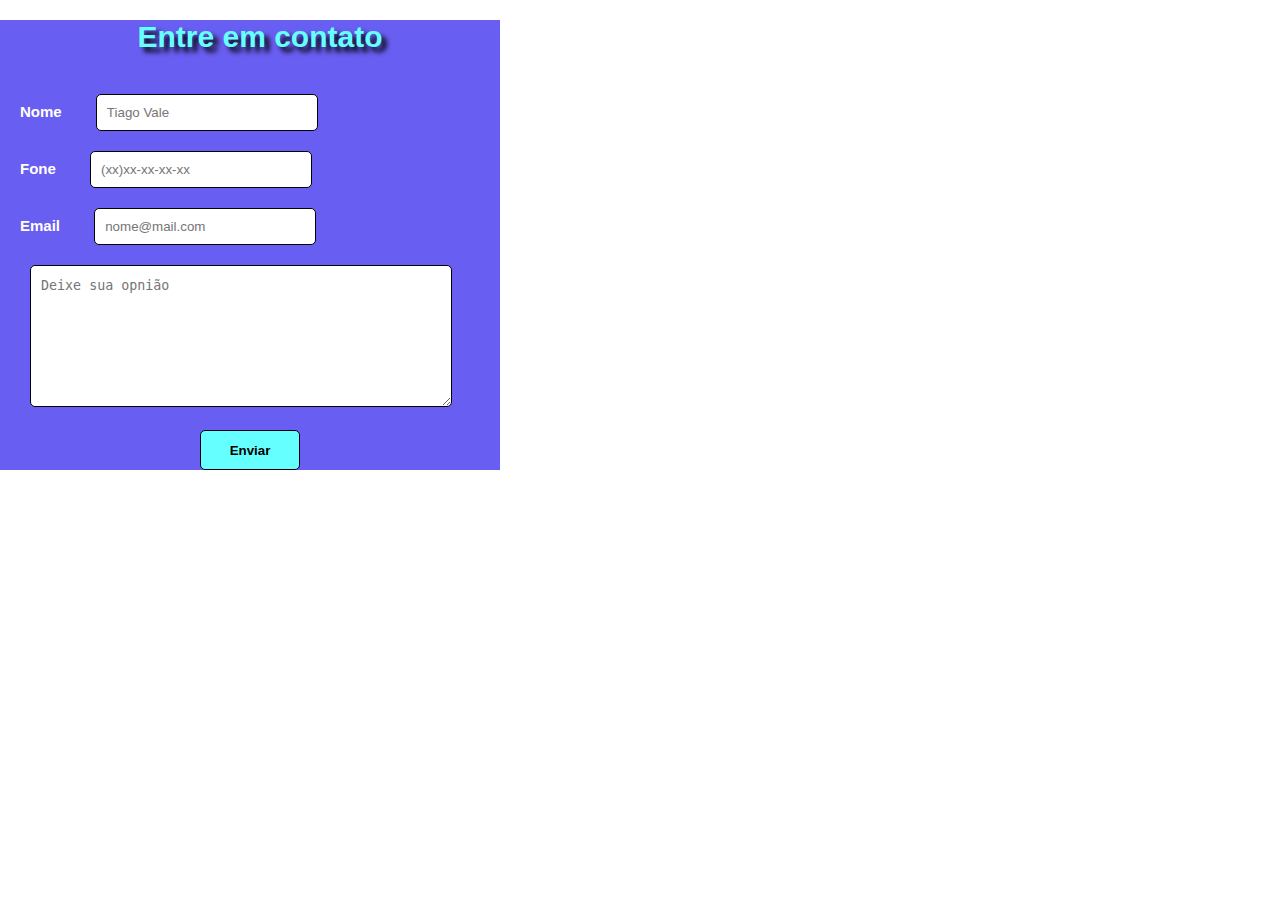
<file: Formulário/form.html>
<!DOCTYPE html>
<html lang="en">
<head>
    <meta charset="UTF-8">
    <link href="estilo.css" rel="stylesheet" media="all"/>
    
    <title>Document</title>
</head>
<body>
    <form name="form">
        <h1>Entre em contato</h1>
        <label for="nome"> Nome</label>
        <input type="text" id="nomesid" placeholder="Tiago Vale" required="required" name="nome"/>
        <br/>
        <label for="fone">Fone</label>
        <input type="tel" id="foneid" placeholder="(xx)xx-xx-xx-xx" name="fone"/>
        <br/>
        <label for="email">Email</label>
        <input type="email" id="emailid" placeholder="nome@mail.com" name="email"/>
        <textarea placeholder="Deixe sua opnião"></textarea><br>
        <input type="submit" class="enviar" onclick="Enviar()" value="Enviar"/>
    </form>
</body>
</html>
</file>
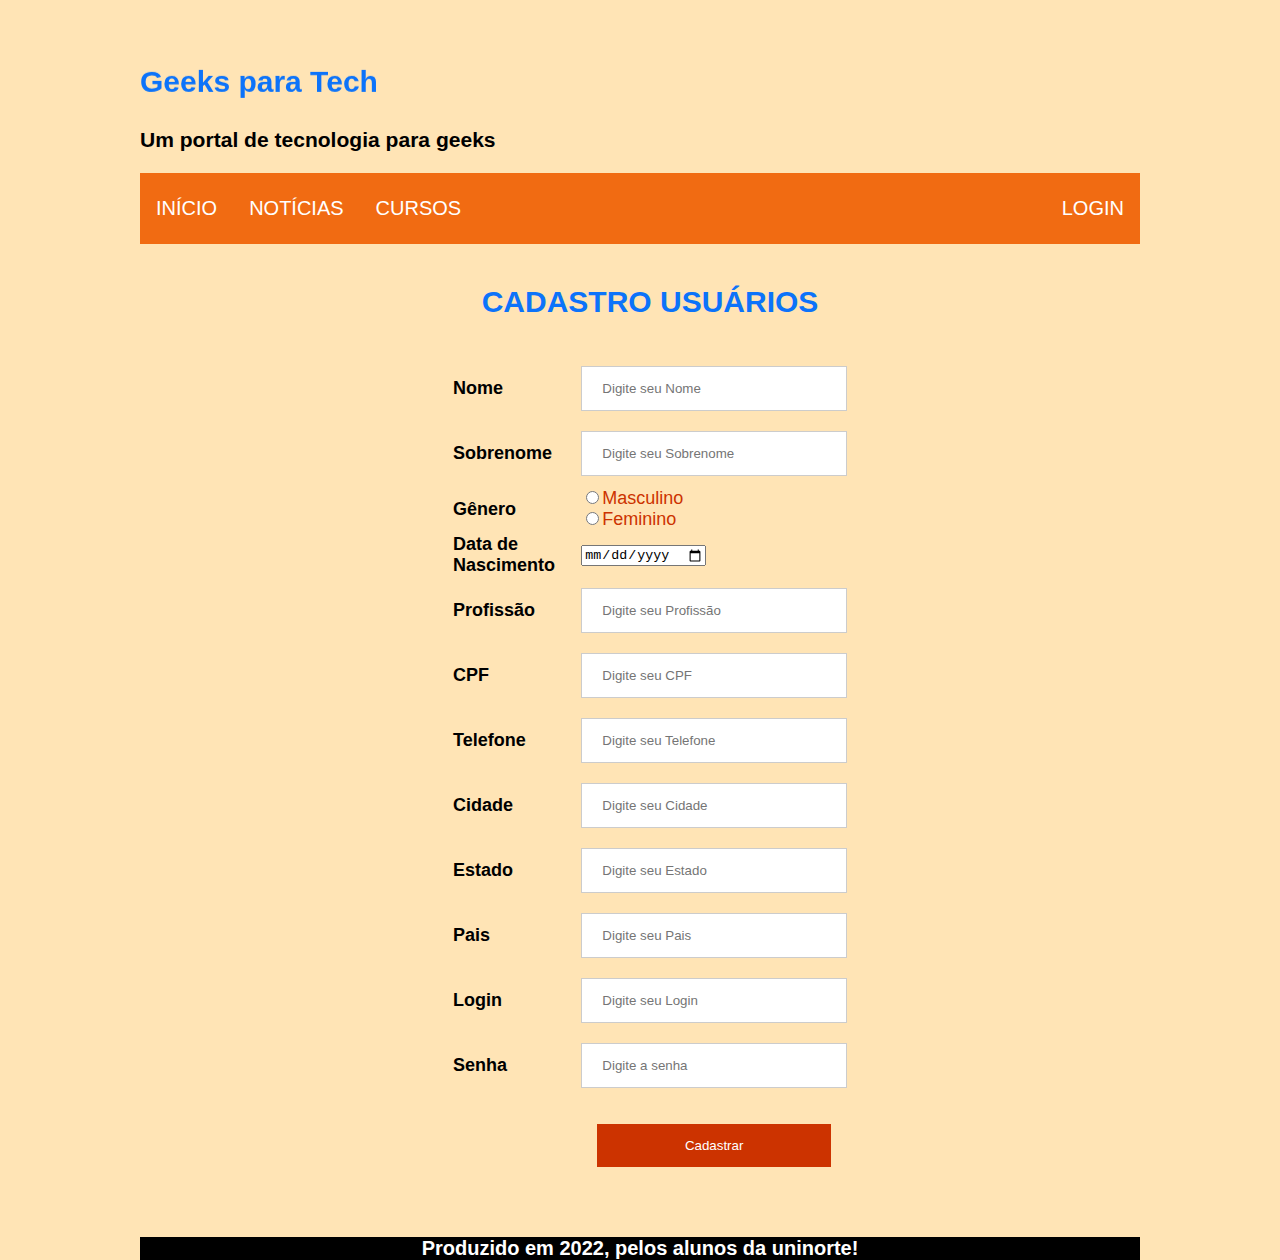
<file: WEB/perfil.html>
<!DOCTYPE html>
<html>
<head>

    <title>Minha pagina</title>
    <meta charset="UTF-8">
    <link rel="stylesheet" type="text/css" href="estilo.css" />
</head>
  
<body>
      
    <!-- Header Section -->
    <header>
       <h1><marquee direction="down" width="700" height="80" behavior="alternate">Geeks para Tech</marquee></h1>
       <h3>Um portal de tecnologia para geeks</h3>
    </header>
      
    <!-- Menu Navigation Bar -->
    <nav class="menu">
        <a href="index.php">INÍCIO</a>
        <a href="noticias.php">NOTÍCIAS</a>
        <a href="cursos.php">CURSOS</a>
        <div class="menu-log">
            <a href="login.php">LOGIN</a>
        </div>
      </nav>
      
    <!-- Body section -->
    <main class = "body_sec">
	<br>
 <center>       

<h1>CADASTRO USUÁRIOS</h1>

<form action="cadastrar.php" method="post">
  <div class="container">

    <table width="400">
      <tr>
	<td width="130">
	  <label ><b>Nome</b></label>
	 <td width="300"> <input type="text" placeholder="Digite seu Nome" name="nome" required></td>
	</td>
	<tr>
	<td>
	  <label><b>Sobrenome</b></label></td>
	  <td><input type="text" placeholder="Digite seu Sobrenome" name="sobrenome" required>
	</td>
      </tr>
	  <tr>
	  <td>
	    <label><b>Gênero</b></label></td><td>
	    <input type="radio" name="genero" value="masculino">Masculino<br>
	    <input type="radio" name="genero" value="feminino">Feminino<br>
	</td>
	 </tr>
	<tr>
	<td>
	 <label><b>Data de Nascimento</b></label></td>
	 <td><input type="date" name="nascimento" style="float: left"></td>
      <tr>
	<td>
	  <label><b>Profissão</b></label></td>
	  <td><input type="text" placeholder="Digite seu Profissão" name="profissao" required></td>
	  </tr>
	  <tr>
	<td>
	  <label><b>CPF</b></label></td>
	 <td> <input type="text" placeholder="Digite seu CPF" name="cpf" required>
	</td>
      </tr>
	  <tr>
	<td>
	  <label><b>Telefone</b></label></td>
	  <td><input type="text" placeholder="Digite seu Telefone" name="telefone" required>
	</td>
	</tr>
	<tr>
	<td>
	  <label><b>Cidade</b></label></td><td>
	  <input type="text" placeholder="Digite seu Cidade" name="cidade" required>
	</td>
      </tr>
	  <tr>
	<td>
	  <label><b>Estado</b></label></td><td>
	  <input type="text" placeholder="Digite seu Estado" name="estado" required>
	</td>
	 </tr>
	<tr>
	<td>
	  <label><b>Pais</b></label></td>
	  <td><input type="text" placeholder="Digite seu Pais" name="pais" required>
	</td>
      </tr>
      <tr>
	<td>
	  <label><b>Login</b></label></td><td>
	  <input type="text" placeholder="Digite seu Login" name="login" required>
	</td>
	</tr>
	<tr>
	<td>
	  <label><b>Senha</b></label></td><td>
	  <input type="password" placeholder="Digite a senha" name="senha" required>
	</td>
      </tr>
    

<tr><td></td><td>
 <div class="container">
    <button type="submit">Cadastrar</button>
  </div>
</td>



  </div></td>
  </table>
</form>

      </main>
	
      </center>      
    <!-- Footer Section -->
    <footer>
        <center><h4>Produzido em 2022, pelos alunos da uninorte!</h4></center>
    </footer>
</body>
</html>
</file>
<file: Formulário/estilo.css>
body {
    padding: 0;
    margin: 0;
}

form{
    font-family: Verdana, Tahoma, sans-serif;
    font-size: 15px;
    background-color: #685ef1;
    max-width: 500px;
}

h1{
    margin-bottom: 20px;
    margin-left: 20px;
    color: #66FFFF;
    text-shadow: 5px 5px 5px #000;
    text-align: center;
    
}

input, textarea{
    width: 200px;
    padding: 10px;
    color: black;
    margin-left: 30px;
    margin-top: 20px;
    -webkit-border-radius: 5px;
    -moz-border-radius:5px ;
    border: 1px solid;
}

input:hover, textarea:hover, input:focus, textarea:focus {
    border-color: #000066;
    box-shadow: 5px 0px 9px #FFFF00;
    background-color: #66FFFF;
    color: black;
    font-weight: bold;
}

.fone{

    margin-left: 100px;
}

.enviar {
    background-color: #66FFFF;
    height: 40px;
    width: 100px;
    font-weight: bold;
    border-radius: 5px;
    -webkit-border-radius: 5px;
    -moz-border-radius:5px;
    border: 1px solid;
    color: black;
    margin-left: 200px;
   
}

textarea {
    width: 400px;
    height: 120px;
    line-height: 20px;
    max-width: 400px;
}

form label {
    margin-left: 20px;
    color: #FFFFFF;
    font-weight: bold;
}
</file>
<file: WEB/estilo.css>
html, body {
            height: 100%;
        background-color: #FFE4B5;
		
		}

        body {
            max-width: 1000px;
            height: 400px;
            font-family: gotham, arial, helvetica, sans-serif;
            font-size: 18px;
            padding: 0;
            margin: 0 auto !important;
        }
		
		table{
			color: #cc3300;
		}
        
        h1 {
            font-size:30px;
            color:#0c73fa;
            font-weight:bold;
           
        }

        h4 {
            font-size:20px;
            color:#ffffff;
            font-weight:bold;
            align-items: center;
           
        }
      
         
        p {
            font-size:17px;
            margin-left:10px;
            margin-bottom:15px;
        }
      
        .menu { 
            position: sticky;
            top: 0;
            background-color: #f16b12;
            padding:10px 0px 10px 0px;
            color:white;
            margin: 0 auto;
            overflow: hidden;
            
        }


        .menu a {
            float: left;
            color: white;
            text-align: center;
            padding: 14px 16px;
            text-decoration: none;
            font-size: 20px;
        }


        .menu-log {
            right: auto;
            float: right;
        }

        a:hover {
             
            color: white;
            text-decoration: none;
            font-size: larger;
            background-color:#0c73fa;
        }
		
		a{
			text-decoration: none;

					}

        footer {
            max-width: 1000px;
            bottom: 0px;
            background-color: #000;
            color: #fff;
            font-size: 18px;
            padding: 0;
            margin: 0 auto !important;
        }
        .body_sec {
            margin-left:20px;
	
        }
		
		#login {
  border: 3px solid #f1f1f1;
  width: 400px;
}


/* Full-width inputs */
input[type=text], input[type=password] {
  width: 100%;
  padding: 14px 20px;
  margin: 8px 0;
  display: inline-block;
  border: 1px solid #ccc;
  box-sizing: border-box;
}

/* Set a style for all buttons */
button {
  background-color: #cc3300;
  color: white;
  padding: 14px 20px;
  margin: 8px 0;
  border: none;
  cursor: pointer;
  width: 100%;
}

/* Add a hover effect for buttons */
button:hover {
  opacity: 0.8;
}

/* Extra style for the cancel button (red) */
.cadastrar {
  width: auto;
  padding: 10px 18px;
  background-color: #f44336;
}

/* Center the avatar image inside this container */
.imgcontainer {
  text-align: center;
  margin: 24px 0 12px 0;
}


/* Add padding to containers */
.container {
  padding: 16px;
}

/* The "Forgot password" text */
span.psw {
  float: right;
  padding-top: 16px;
}

/* Change styles for span and cancel button on extra small screens */
@media screen and (max-width: 300px) {
  span.psw {
    display: block;
    float: none;
  }
  .cancelbtn {
    width: 100%;
  }
}




#cadastro {
    font-family: Verdana,Tahoma,sans-serif;
    font-size: 15px;
    max-width: 500px;
}


#nome,#fone, #email {
    width: 300px;
    padding: 10px;
    color: black;
    margin-left: 30px;
    margin-top: 10px;
    border: 1px solid;
}


.enviar {
    background-color: #66FFFF;
    height: 40px;
    width: 100px;
    font-weight: bold;
    border-radius: 5px;
    -webkit-border-radius: 5px;
    -moz-border-radius: 5px;
    border: 1px solid;
    color: black;
}

textarea {
    width: 400px;
    height: 120px;
    line-height: 20px;
    max-width: 400px;
}

form label {
    margin-right: 0px;
    color: #000;
    font-weight: bold;
	text-align: right;
	
}
</file>
